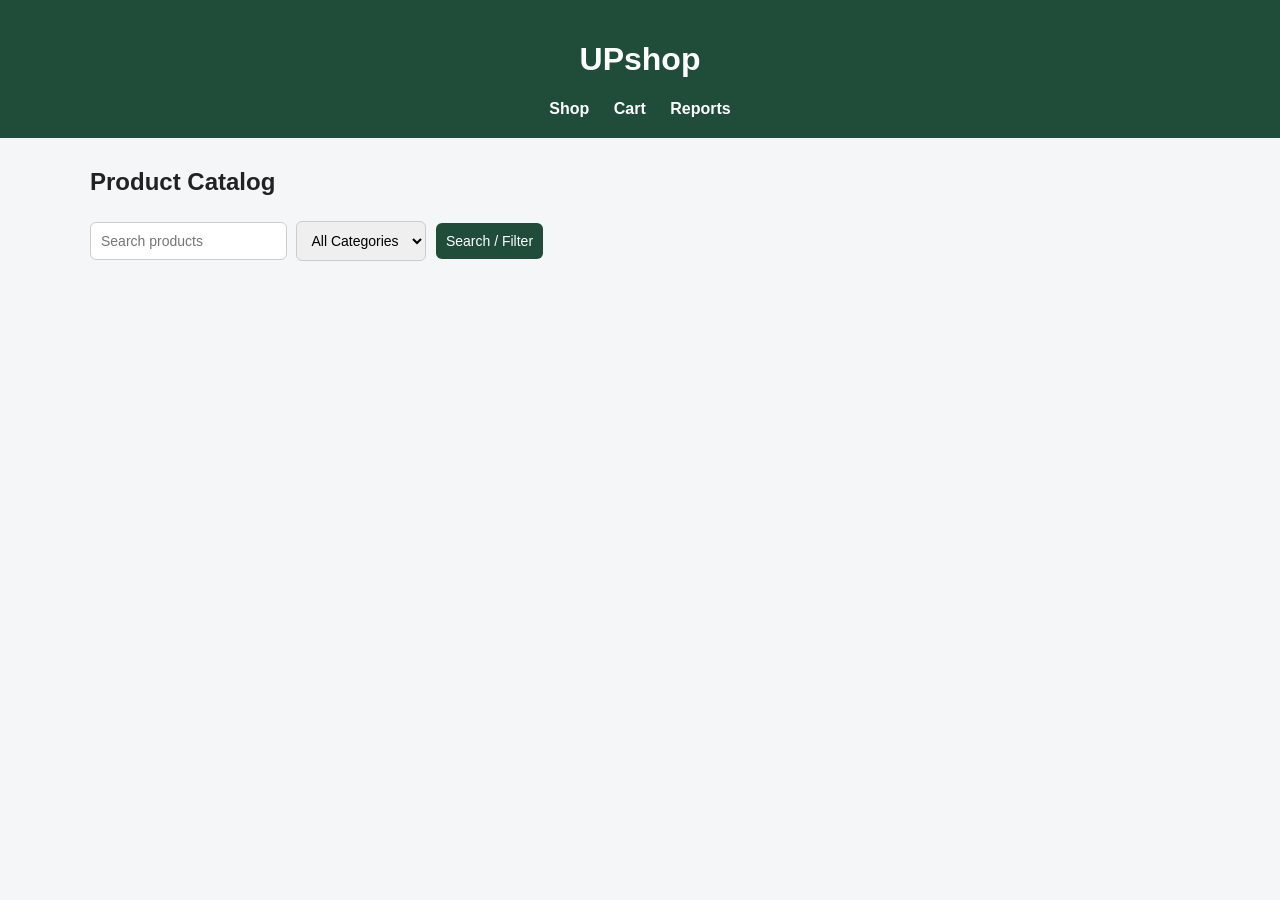
<file: index.html>
<!DOCTYPE html>
<html>
<head>
    <meta charset="UTF-8">
    <title>UPshop Catalog</title>
    <link rel="stylesheet" href="css/style.css">
</head>
<body>
    <header>
        <h1>UPshop</h1>
        <nav>
            <a href="index.html">Shop</a>
            <a href="cart.html">Cart</a>
            <a href="reports.html">Reports</a>
        </nav>
    </header>

    <main>
        <h2>Product Catalog</h2>

        <div class="controls">
            <input type="text" id="search" placeholder="Search products">

            <select id="category">
                <option value="0">All Categories</option>
                <option value="1">Apparel</option>
                <option value="2">Outdoor Gear</option>
                <option value="3">Home Goods</option>
                <option value="4">Electronics</option>
                <option value="5">Food & Drink</option>
            </select>

            <button onclick="loadProducts()">Search / Filter</button>
        </div>

        <div id="products" class="grid"></div>
    </main>

    <script>
        function loadProducts() {
            let search = document.getElementById("search").value;
            let category = document.getElementById("category").value;

            let params = [];

            if (search.trim() !== "") {
                params.push("search=" + encodeURIComponent(search));
            }

            if (category !== "0") {
                params.push("category=" + category);
            }

            let url = "api/products.php";
            if (params.length > 0) {
                url += "?" + params.join("&");
            }

            fetch(url)
                .then(response => response.json())
                .then(data => {
                    let output = "";

                    if (data.length === 0) {
                        output = "<p>No products found.</p>";
                    } else {
                        data.forEach(product => {
                            output += `
                                <div class="card">
                                    <img src="${product.image_url}" alt="${product.name}">
                                    <strong>${product.name}</strong><br><br>
                                    $${product.price}<br>
                                    <p>${product.description}</p>
                                    <p>Category: ${product.category_name}</p>
                                    <a href="product.html?id=${product.product_id}">View Product</a>
                                </div>
                            `;
                        });
                    }

                    document.getElementById("products").innerHTML = output;
                });
        }

        loadProducts();
    </script>
</body>
</html>
</file>
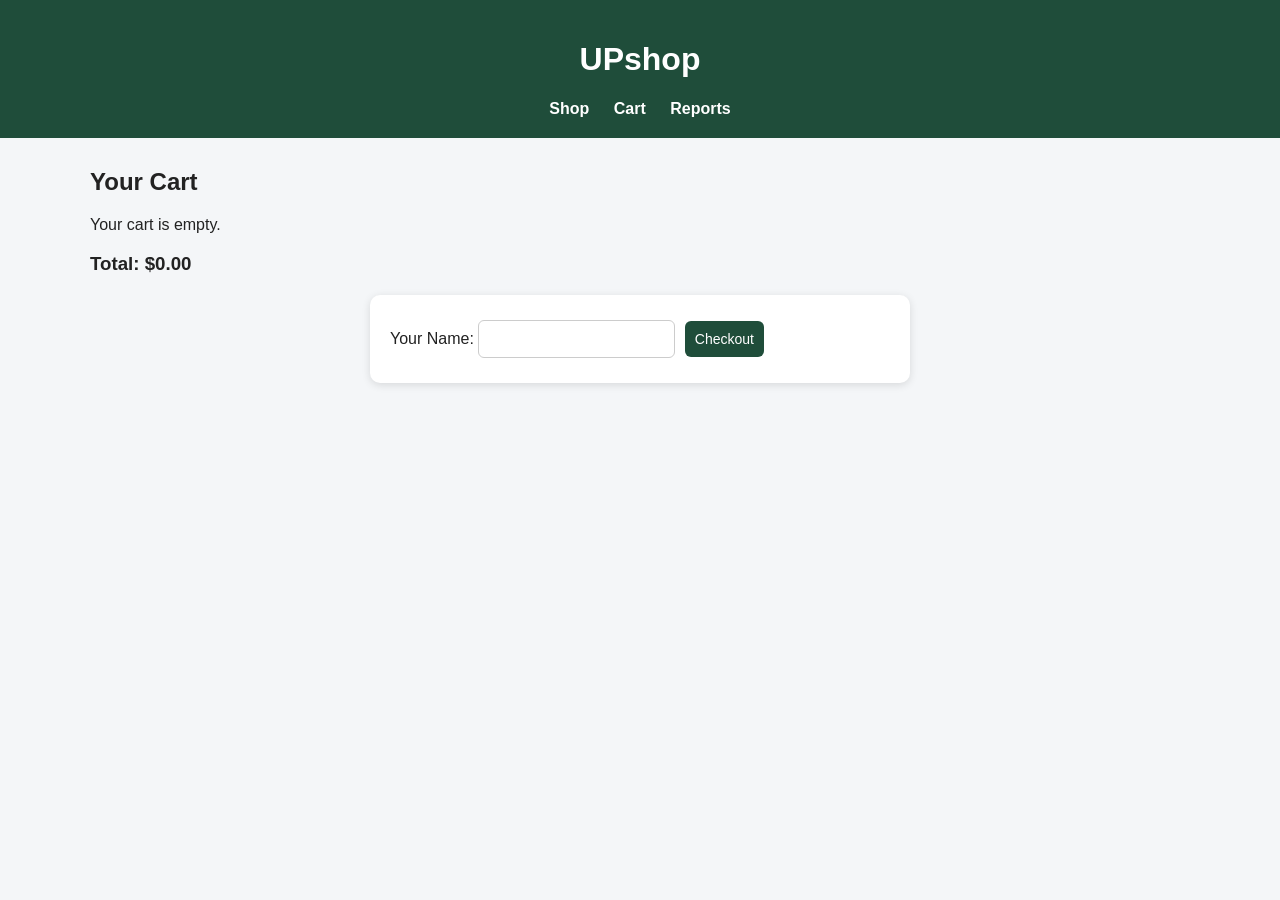
<file: cart.html>
<!DOCTYPE html>
<html>
<head>
    <meta charset="UTF-8">
    <title>UPshop Cart</title>
    <link rel="stylesheet" href="css/style.css">
</head>
<body>
    <header>
        <h1>UPshop</h1>
        <nav>
            <a href="index.html">Shop</a>
            <a href="cart.html">Cart</a>
            <a href="reports.html">Reports</a>
        </nav>
    </header>

    <main>
        <h2>Your Cart</h2>

        <div id="cart-items"></div>
        <h3 id="cart-total"></h3>

        <div class="center-box">
            <label for="customer_name">Your Name:</label>
            <input type="text" id="customer_name">
            <button onclick="checkout()">Checkout</button>
        </div>
    </main>

    <script>
        let cart = JSON.parse(localStorage.getItem("cart")) || [];
        let output = "";
        let total = 0;

        if (cart.length === 0) {
            output = "<p>Your cart is empty.</p>";
        } else {
            cart.forEach((item, index) => {
                let itemTotal = item.price * item.quantity;
                total += itemTotal;

                output += `
                    <div class="section-box">
                        <strong>${item.name}</strong><br><br>
                        Price: $${item.price}<br>
                        Quantity:
                        <input type="number" min="1" value="${item.quantity}" onchange="updateQuantity(${index}, this.value)">
                        <br><br>
                        Item Total: $${itemTotal.toFixed(2)}<br><br>
                        <button onclick="removeItem(${index})">Remove</button>
                    </div>
                `;
            });
        }

        document.getElementById("cart-items").innerHTML = output;
        document.getElementById("cart-total").innerText = "Total: $" + total.toFixed(2);

        function removeItem(index) {
            cart.splice(index, 1);
            localStorage.setItem("cart", JSON.stringify(cart));
            location.reload();
        }

        function updateQuantity(index, newQuantity) {
            newQuantity = parseInt(newQuantity);

            if (newQuantity < 1) {
                newQuantity = 1;
            }

            cart[index].quantity = newQuantity;
            localStorage.setItem("cart", JSON.stringify(cart));
            location.reload();
        }

        function checkout() {
            let customerName = document.getElementById("customer_name").value;

            if (cart.length === 0) {
                alert("Cart is empty");
                return;
            }

            if (customerName.trim() === "") {
                alert("Please enter your name");
                return;
            }

            fetch("api/order.php", {
                method: "POST",
                headers: {
                    "Content-Type": "application/json"
                },
                body: JSON.stringify({
                    customer_name: customerName,
                    items: cart
                })
            })
            .then(response => response.json())
            .then(data => {
                if (data.order_id) {
                    localStorage.removeItem("cart");
                    window.location.href = `confirm.html?id=${data.order_id}`;
                } else {
                    alert("Checkout failed");
                    console.log(data);
                }
            });
        }
    </script>
</body>
</html>
</file>
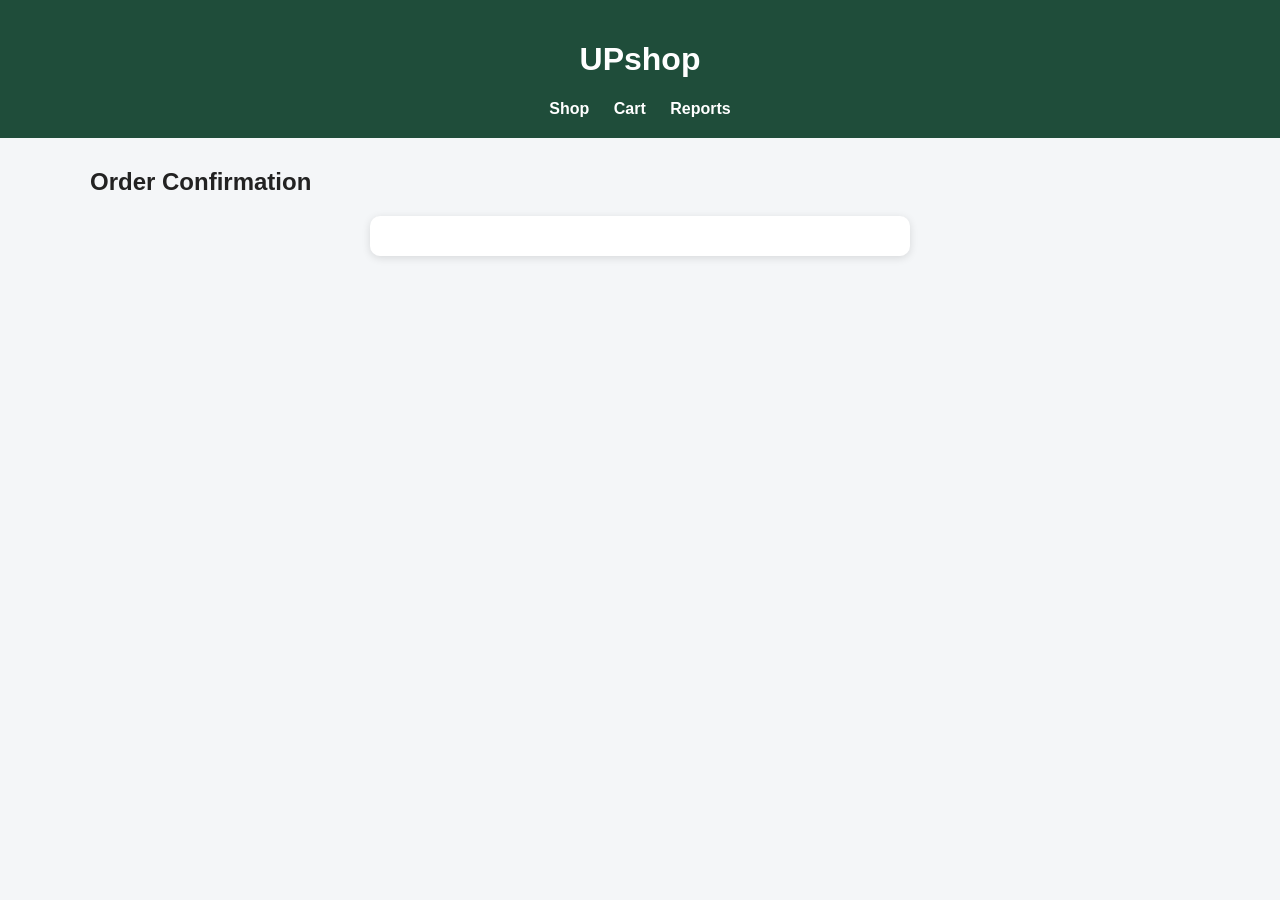
<file: confirm.html>
<!DOCTYPE html>
<html>
<head>
    <meta charset="UTF-8">
    <title>UPshop Order Confirmation</title>
    <link rel="stylesheet" href="css/style.css">
</head>
<body>
    <header>
        <h1>UPshop</h1>
        <nav>
            <a href="index.html">Shop</a>
            <a href="cart.html">Cart</a>
            <a href="reports.html">Reports</a>
        </nav>
    </header>

    <main>
        <h2>Order Confirmation</h2>

        <div id="order-info" class="center-box"></div>
        <div id="order-items"></div>
    </main>

    <script>
        const params = new URLSearchParams(window.location.search);
        const id = params.get("id");

        fetch(`api/get_order.php?id=${id}`)
            .then(response => response.json())
            .then(data => {
                let order = data.order;
                let items = data.items;

                let info = `
                    <p><strong>Order ID:</strong> ${order.order_id}</p>
                    <p><strong>Customer Name:</strong> ${order.customer_name}</p>
                    <p><strong>Total:</strong> $${order.total}</p>
                    <p><strong>Created At:</strong> ${order.created_at}</p>
                `;

                let itemsHtml = "<h3>Items</h3>";
                items.forEach(item => {
                    itemsHtml += `
                        <div class="section-box">
                            <strong>${item.name}</strong><br><br>
                            Quantity: ${item.quantity}<br>
                            Price: $${item.price}
                        </div>
                    `;
                });

                document.getElementById("order-info").innerHTML = info;
                document.getElementById("order-items").innerHTML = itemsHtml;
            });
    </script>
</body>
</html>
</file>
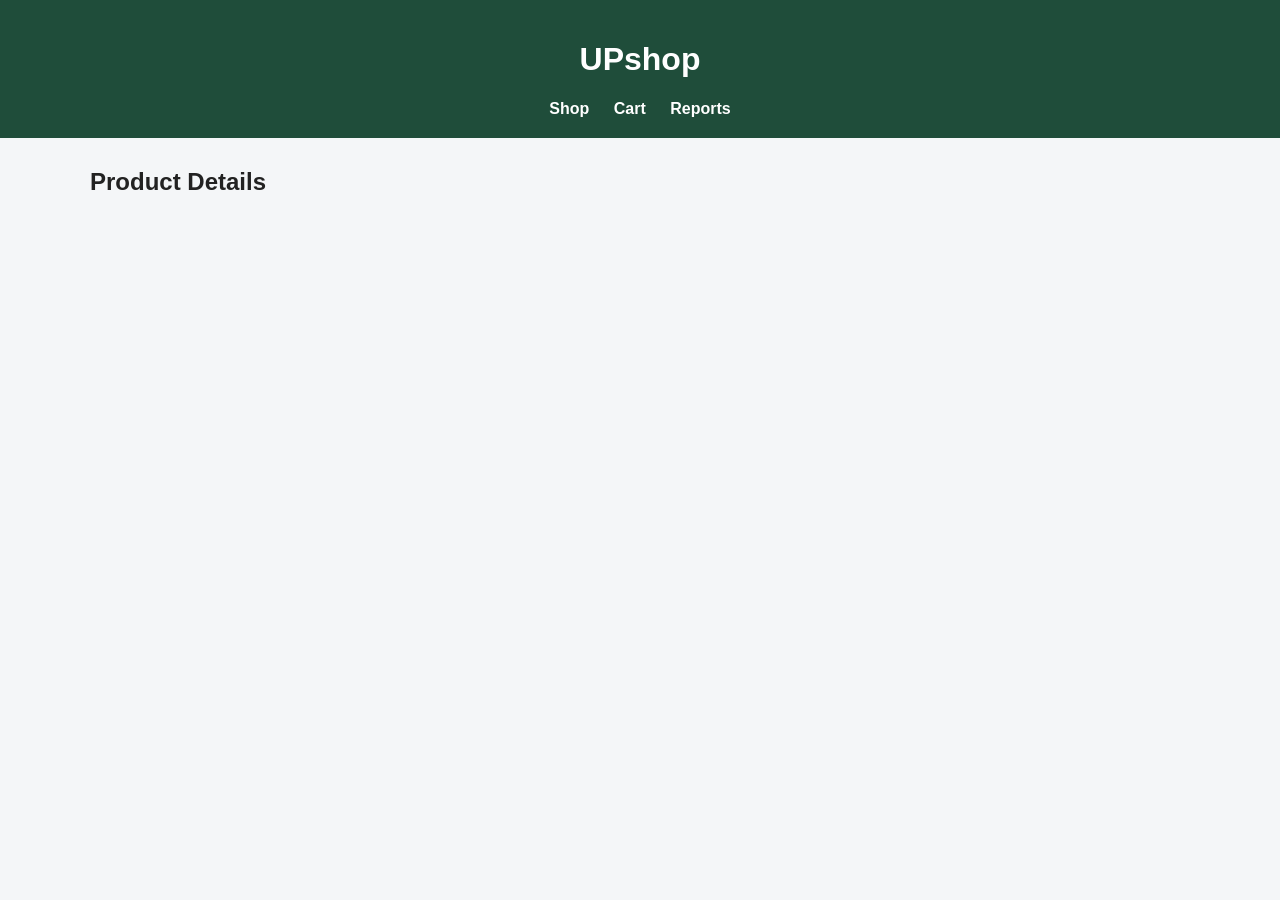
<file: product.html>
<!DOCTYPE html>
<html>
<head>
    <meta charset="UTF-8">
    <title>UPshop Product</title>
    <link rel="stylesheet" href="css/style.css">
</head>
<body>
    <header>
        <h1>UPshop</h1>
        <nav>
            <a href="index.html">Shop</a>
            <a href="cart.html">Cart</a>
            <a href="reports.html">Reports</a>
        </nav>
    </header>

    <main>
        <h2>Product Details</h2>
        <div id="product"></div>
    </main>

    <script>
        const params = new URLSearchParams(window.location.search);
        const id = params.get("id");

        fetch(`api/product.php?id=${id}`)
            .then(response => response.json())
            .then(product => {
                let output = `
                    <div class="center-box">
                        <img src="${product.image_url}" alt="${product.name}" style="width:100%; max-width:300px; height:auto; border-radius:8px;"><br><br>
                        <strong>${product.name}</strong><br><br>
                        $${product.price}<br>
                        Stock: ${product.quantity}<br>
                        <p>${product.description}</p>
                        <button onclick="addToCart(${product.product_id}, '${product.name}', ${product.price})">Add to Cart</button>
                    </div>
                `;

                document.getElementById("product").innerHTML = output;
            });

        function addToCart(productId, name, price) {
            let cart = JSON.parse(localStorage.getItem("cart")) || [];

            let existing = cart.find(item => item.product_id == productId);

            if (existing) {
                existing.quantity += 1;
            } else {
                cart.push({
                    product_id: productId,
                    name: name,
                    price: price,
                    quantity: 1
                });
            }

            localStorage.setItem("cart", JSON.stringify(cart));
            alert("Added to cart");
        }
    </script>
</body>
</html>
</file>
<file: css/style.css>
body {
    font-family: Arial, sans-serif;
    background-color: #f4f6f8;
    margin: 0;
    padding: 0;
    color: #222;
}

header {
    background-color: #1f4d3a;
    color: white;
    padding: 20px;
    text-align: center;
}

nav {
    margin-top: 10px;
}

nav a {
    color: white;
    text-decoration: none;
    margin: 0 10px;
    font-weight: bold;
}

nav a:hover {
    text-decoration: underline;
}

main {
    width: 90%;
    max-width: 1100px;
    margin: 30px auto;
}

.controls {
    margin-bottom: 20px;
}

input, select, button {
    padding: 10px;
    margin: 5px 5px 5px 0;
    border: 1px solid #ccc;
    border-radius: 6px;
    font-size: 14px;
}

button {
    background-color: #1f4d3a;
    color: white;
    border: none;
    cursor: pointer;
}

button:hover {
    background-color: #16382a;
}

.grid {
    display: flex;
    flex-wrap: wrap;
    gap: 20px;
}

.card {
    background: white;
    border-radius: 10px;
    box-shadow: 0 2px 8px rgba(0, 0, 0, 0.12);
    padding: 15px;
    width: 250px;
}

.card img {
    width: 100%;
    height: 180px;
    object-fit: cover;
    border-radius: 8px;
}

.card a {
    display: inline-block;
    margin-top: 10px;
    color: #1f4d3a;
    font-weight: bold;
    text-decoration: none;
}

.card a:hover {
    text-decoration: underline;
}

.section-box {
    background: white;
    border-radius: 10px;
    box-shadow: 0 2px 8px rgba(0, 0, 0, 0.12);
    padding: 15px;
    margin: 15px 0;
}

.warning {
    border-left: 5px solid #c0392b;
}

.center-box {
    background: white;
    border-radius: 10px;
    box-shadow: 0 2px 8px rgba(0, 0, 0, 0.12);
    padding: 20px;
    max-width: 500px;
    margin: 20px auto;
}
</file>
